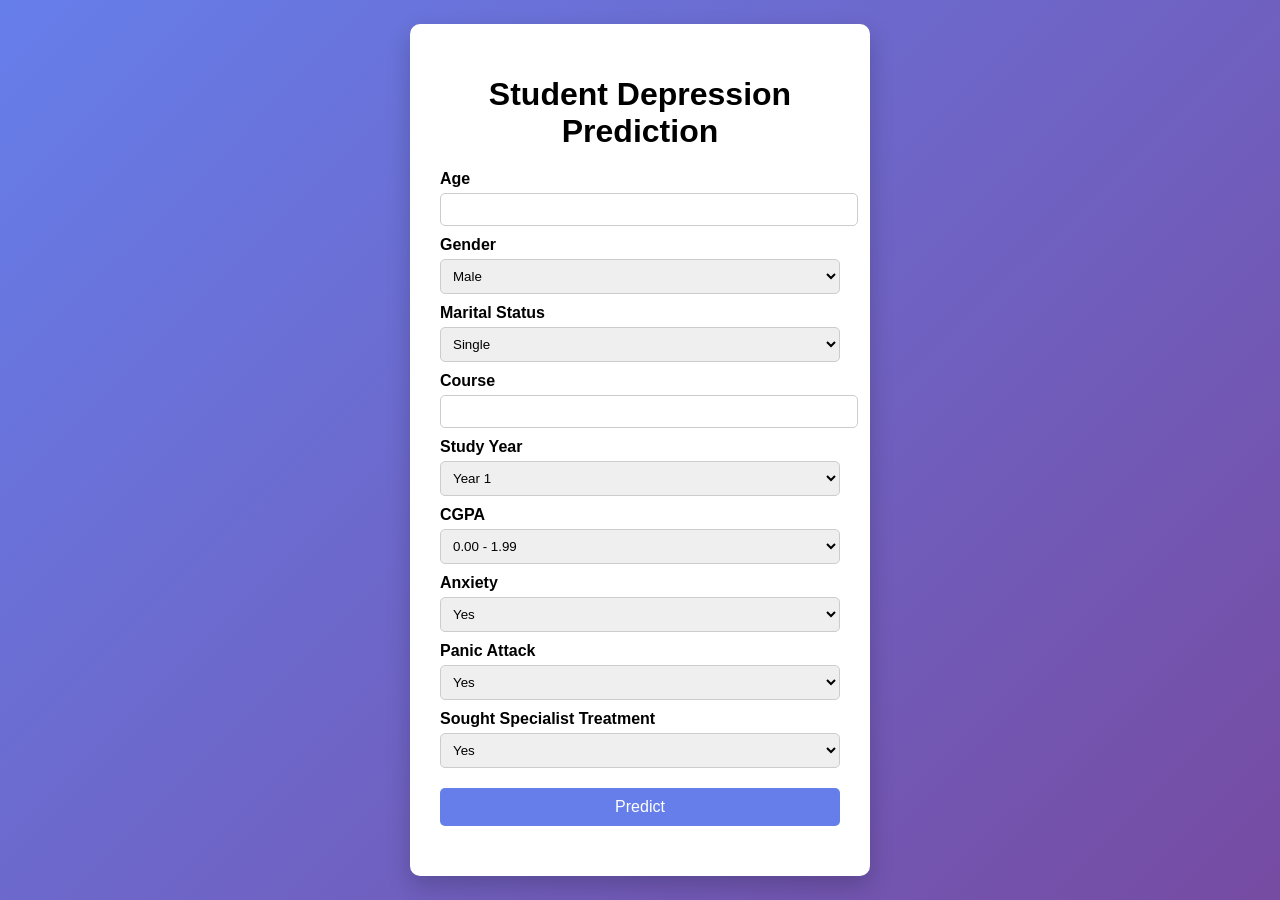
<file: MentalHealthProject/web/frontend/index.html>
<!-- frontend/index.html -->
<!DOCTYPE html>
<html lang="en">
<head>
    <meta charset="UTF-8">
    <title>Depression Prediction</title>
    <meta name="viewport" content="width=device-width, initial-scale=1.0">

    <link rel="stylesheet" href="style.css">
</head>
<body>

<div class="container">

    <h1>Student Depression Prediction</h1>

    <form id="predictionForm">

        <label>Age</label>
        <input type="number" name="Age" required>

        <label>Gender</label>
        <select name="Choose your gender" required>
            <option value="Male">Male</option>
            <option value="Female">Female</option>
        </select>

        <label>Marital Status</label>
        <select name="Marital status" required>
            <option value="Single">Single</option>
            <option value="Married">Married</option>
        </select>

        <label>Course</label>
        <input type="text" name="What is your course?" required>

        <label>Study Year</label>
        <select name="Your current year of Study" required>
            <option value="Year 1">Year 1</option>
            <option value="Year 2">Year 2</option>
            <option value="Year 3">Year 3</option>
            <option value="Year 4">Year 4</option>
        </select>

        <label>CGPA</label>
        <select name="What is your CGPA?" required>
            <option value="0.00 - 1.99">0.00 - 1.99</option>
            <option value="2.00 - 2.49">2.00 - 2.49</option>
            <option value="2.50 - 2.99">2.50 - 2.99</option>
            <option value="3.00 - 3.49">3.00 - 3.49</option>
            <option value="3.50 - 4.00">3.50 - 4.00</option>
        </select>

        <label>Anxiety</label>
        <select name="Do you have Anxiety?" required>
            <option value="Yes">Yes</option>
            <option value="No">No</option>
        </select>

        <label>Panic Attack</label>
        <select name="Do you have Panic attack?" required>
            <option value="Yes">Yes</option>
            <option value="No">No</option>
        </select>

        <label>Sought Specialist Treatment</label>
        <select name="Did you seek any specialist for a treatment?" required>
            <option value="Yes">Yes</option>
            <option value="No">No</option>
        </select>

        <button type="submit">Predict</button>

    </form>

    <div id="result"></div>

</div>

<script src="script.js"></script>

</body>
</html>
</file>
<file: MentalHealthProject/web/frontend/style.css>
/* frontend/style.css */

body {
    font-family: Arial, sans-serif;
    background: linear-gradient(135deg, #667eea, #764ba2);
    margin: 0;
    padding: 0;
    display: flex;
    justify-content: center;
    align-items: center;
    height: 100vh;
}

.container {
    background: white;
    padding: 30px;
    border-radius: 10px;
    box-shadow: 0 10px 25px rgba(0,0,0,0.2);
    width: 400px;
}

h1 {
    text-align: center;
    margin-bottom: 20px;
}

label {
    display: block;
    margin-top: 10px;
    font-weight: bold;
}

input, select {
    width: 100%;
    padding: 8px;
    margin-top: 5px;
    border-radius: 5px;
    border: 1px solid #ccc;
}

button {
    width: 100%;
    margin-top: 20px;
    padding: 10px;
    border: none;
    border-radius: 5px;
    background: #667eea;
    color: white;
    font-size: 16px;
    cursor: pointer;
}

button:hover {
    background: #5a67d8;
}

#result {
    margin-top: 20px;
    text-align: center;
    font-size: 20px;
    font-weight: bold;
}

.success {
    color: green;
}

.danger {
    color: red;
}
</file>
